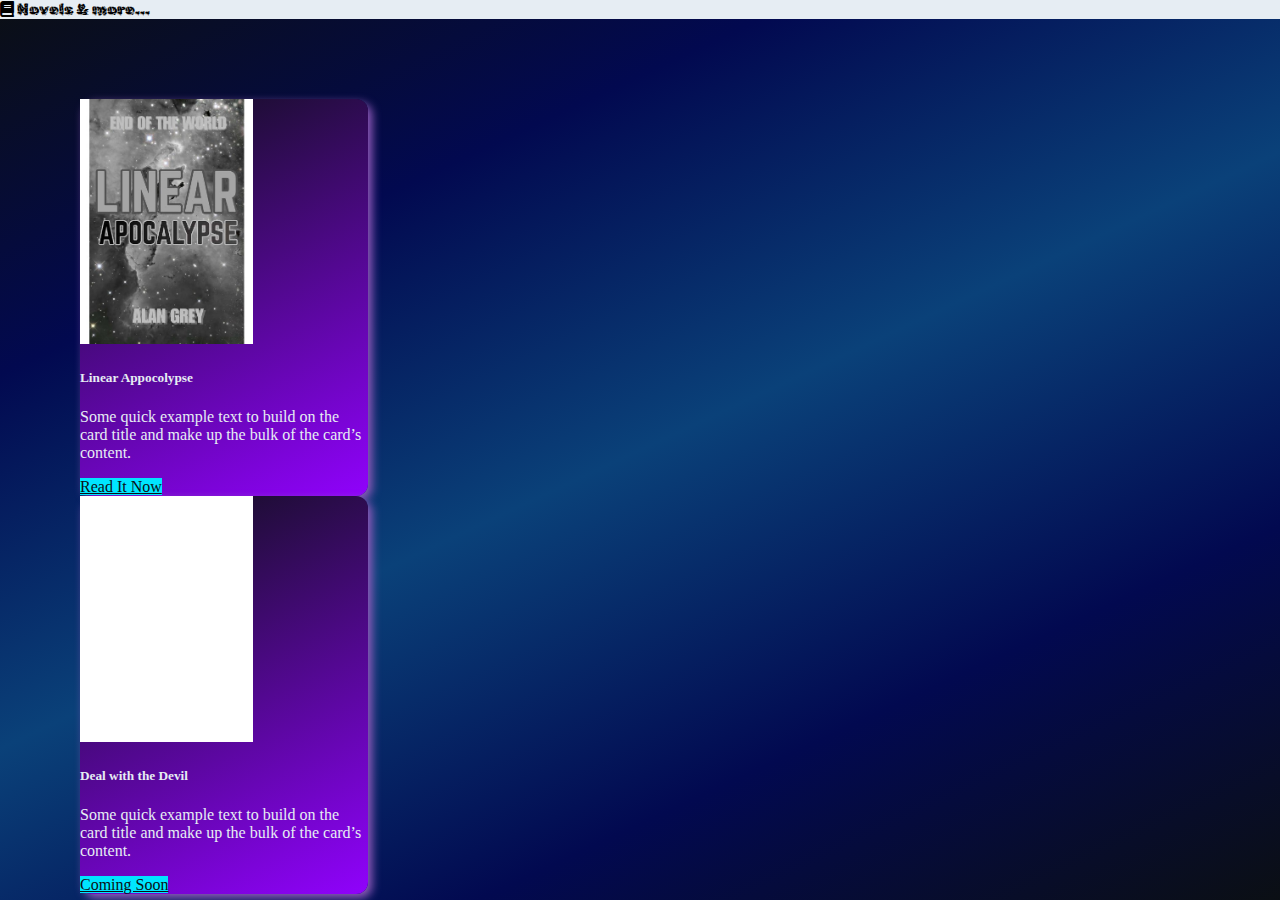
<file: index.html>
<!doctype html>
<html lang="en">
  <head>
    <meta charset="UTF-8" />
    <meta name="viewport" content="width=device-width, initial-scale=1.0" />
    <link rel="preconnect" href="https://fonts.googleapis.com" />
    <link rel="preconnect" href="https://fonts.gstatic.com" crossorigin />
    <link
      href="https://fonts.googleapis.com/css2?family=Rubik+Storm&display=swap"
      rel="stylesheet"
    />
    <link
      rel="stylesheet"
      href="https://cdnjs.cloudflare.com/ajax/libs/font-awesome/5.15.3/css/all.min.css"
      crossorigin="anonymous"
    />
    <link
      href="https://cdn.jsdelivr.net/npm/bootstrap@5.3.8/dist/css/bootstrap.min.css"
      rel="stylesheet"
      integrity="sha384-sRIl4kxILFvY47J16cr9ZwB07vP4J8+LH7qKQnuqkuIAvNWLzeN8tE5YBujZqJLB"
      crossorigin="anonymous"
    />
    <link rel="stylesheet" href="./assets/styles.css" />
    <title>My Novels</title>
  </head>
  <body>
    <nav class="navbar">
      <div class="container text-center">
        <a class="navbar-brand rubik-storm-regular">
          <i class="fa fa-book" aria-hidden="true"></i> Novels & more...</a
        >
      </div>
    </nav>

    <section class="container text-center">
      <!-- row 1 -->
      <div class="row">
        <!-- story1 -->
        <div class="col">
          <div class="card" style="width: 18rem">
            <img src="./assets/Screenshot 2026-01-27 112904.jpg" class="card-img-top" alt="..." />
            <div class="card-body">
              <h5 class="card-title">Linear Appocolypse</h5>
              <p class="card-text">
                Some quick example text to build on the card title and make up
                the bulk of the card’s content.
              </p>
              <a href="./assets/story1.html" class="btn btn-primary"
                >Read It Now</a
              >
            </div>
          </div>
        </div>

        <!-- story2 -->
        <div class="col">
          <div class="card" style="width: 18rem">
            <img src="./assets/Screenshot 2026-01-27 120801.jpg" class="card-img-top" alt="..." />
            <div class="card-body">
              <h5 class="card-title">Deal with the Devil</h5>
              <p class="card-text">
                Some quick example text to build on the card title and make up
                the bulk of the card’s content.
              </p>
              <a href="#" class="btn disabled btn-primary">Coming Soon</a>
            </div>
          </div>
        </div>

        <!-- story3 -->
        <!-- <div class="col">
          <div class="card" style="width: 18rem">
            <img src="..." class="card-img-top" alt="..." />
            <div class="card-body">
              <h5 class="card-title">Card title</h5>
              <p class="card-text">
                Some quick example text to build on the card title and make up
                the bulk of the card’s content.
              </p>
              <a href="#" class="btn btn-primary">Go somewhere</a>
            </div>
          </div>
        </div> -->
      </div>

      <!-- row 2 -->
    </section>
  </body>
</html>
</file>
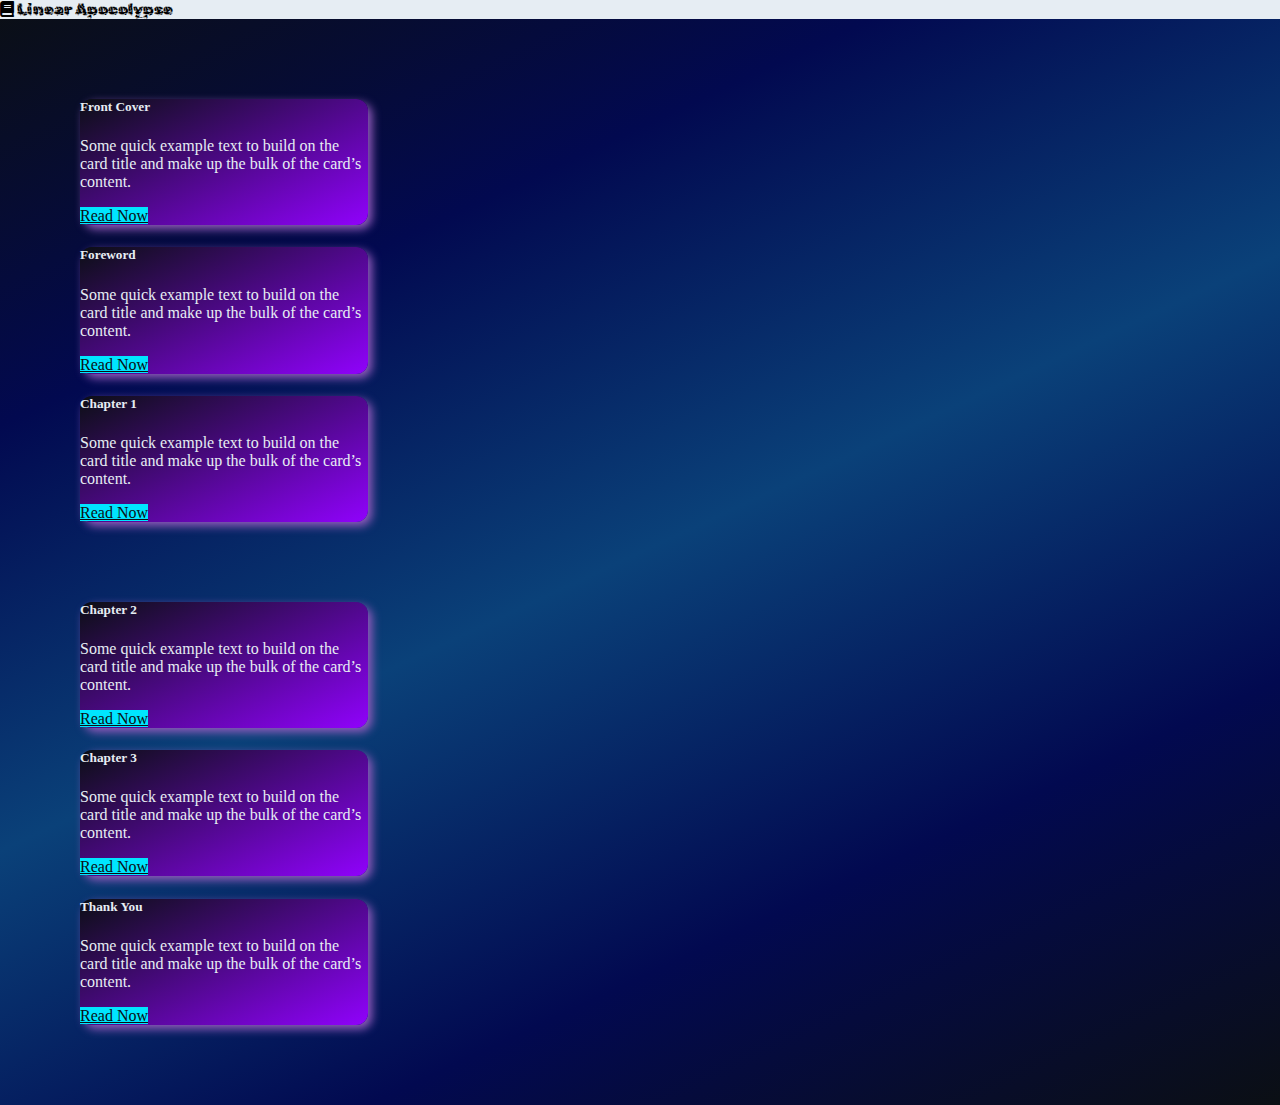
<file: assets/story1.html>
<!doctype html>
<html lang="en">
  <head>
    <meta charset="UTF-8" />
    <meta name="viewport" content="width=device-width, initial-scale=1.0" />
    <link rel="preconnect" href="https://fonts.googleapis.com" />
    <link rel="preconnect" href="https://fonts.gstatic.com" crossorigin />
    <link
      href="https://fonts.googleapis.com/css2?family=Rubik+Storm&display=swap"
      rel="stylesheet"
    />
    <link
      rel="stylesheet"
      href="https://cdnjs.cloudflare.com/ajax/libs/font-awesome/5.15.3/css/all.min.css"
      crossorigin="anonymous"
    />
    <link
      href="https://cdn.jsdelivr.net/npm/bootstrap@5.3.8/dist/css/bootstrap.min.css"
      rel="stylesheet"
      integrity="sha384-sRIl4kxILFvY47J16cr9ZwB07vP4J8+LH7qKQnuqkuIAvNWLzeN8tE5YBujZqJLB"
      crossorigin="anonymous"
    />
    <link rel="stylesheet" href="styles.css" />
    <title>My Novels</title>
  </head>
  <body>
    <nav class="navbar">
      <div class="container text-center">
        <a class="navbar-brand rubik-storm-regular">
          <i class="fa fa-book" aria-hidden="true"></i> Linear Apocolypse</a
        >
      </div>
    </nav>

    <section class="container text-center">
      <!-- row 1 -->
      <div class="row">
        <!-- story1 -->
        <div class="col">
          <div class="card" style="width: 18rem">
            <div class="card-body">
              <h5 class="card-title">Front Cover</h5>
              <p class="card-text">
                Some quick example text to build on the card title and make up
                the bulk of the card’s content.
              </p>
              <a href="./Linear Apocalypse (1).pdf" class="btn btn-primary">Read Now</a>
            </div>
          </div>
        </div>

        <!-- story2 -->
        <div class="col">
          <div class="card" style="width: 18rem">
            <div class="card-body">
              <h5 class="card-title">Foreword</h5>
              <p class="card-text">
                Some quick example text to build on the card title and make up
                the bulk of the card’s content.
              </p>
              <a href="./Linear Apocalypse (2).pdf" class="btn btn-primary">Read Now</a>
            </div>
          </div>
        </div>

        <!-- story3 -->
        <div class="col">
          <div class="card" style="width: 18rem">
            <div class="card-body">
              <h5 class="card-title">Chapter 1</h5>
              <p class="card-text">
                Some quick example text to build on the card title and make up
                the bulk of the card’s content.
              </p>
              <a href="./Linear Apocalypse (3).pdf" class="btn btn-primary">Read Now</a>
            </div>
          </div>
        </div>
      </div>

      <!-- row 2 -->
      <div class="row">
        <!-- story4 -->
        <div class="col">
          <div class="card" style="width: 18rem">
            <div class="card-body">
              <h5 class="card-title">Chapter 2</h5>
              <p class="card-text">
                Some quick example text to build on the card title and make up
                the bulk of the card’s content.
              </p>
              <a href="./Linear Apocalypse (4).pdf" class="btn btn-primary">Read Now</a>
            </div>
          </div>
        </div>

        <!-- story5 -->
        <div class="col">
          <div class="card" style="width: 18rem">
            <div class="card-body">
              <h5 class="card-title">Chapter 3</h5>
              <p class="card-text">
                Some quick example text to build on the card title and make up
                the bulk of the card’s content.
              </p>
              <a href="./Linear Apocalypse (5).pdf" class="btn btn-primary">Read Now</a>
            </div>
          </div>
        </div>

        <!-- story6 -->
        <div class="col">
          <div class="card" style="width: 18rem">
            <div class="card-body">
              <h5 class="card-title">Thank You</h5>
              <p class="card-text">
                Some quick example text to build on the card title and make up
                the bulk of the card’s content.
              </p>
              <a href="./Linear Apocalypse (6).pdf" class="btn btn-primary">Read Now</a>
            </div>
          </div>
        </div>
      </div>
    </section>
  </body>
</html>
</file>
<file: assets/styles.css>
html,body{
    margin: 0;
}

body{
    min-height: 100vh;
    min-width: 100vw;
    background: linear-gradient(-25deg, #0B0F14, #020950, #0a4179, #020950, #0B0F14);
}

.card>img{
    height: 60%;
    width: 60%;
    border-radius: 0;
}
.row{
    margin: 5em;
}

.navbar>.container{
    justify-content: center;
}

nav{
    background-color: #E6EDF3;
}

.btn.disabled{
    background-color: #00E5FF;
    border-color: #00E5FF;
    color: #0B0F14;
}

.btn-primary{
    background-color: #00E5FF;
    border-color: #00E5FF;
    color: #0B0F14;
}



.card{
    background: linear-gradient(-25deg,  #9002fc,#0B0F14);
    color: #E6EDF3;
    border-radius: 12px;
    box-shadow: 4px 4px 10px #945cbe;
    transition: transform 0.3s ease, box-shadow 0.3s ease;
    align-items: center;
}

.card:hover{
    transform: scale(1.05);
    box-shadow: 10px 10px 25px #945cbe;
}

.rubik-storm-regular {
  font-family: "Rubik Storm", system-ui;
  font-weight: 400;
  font-style: normal;
}
</file>
